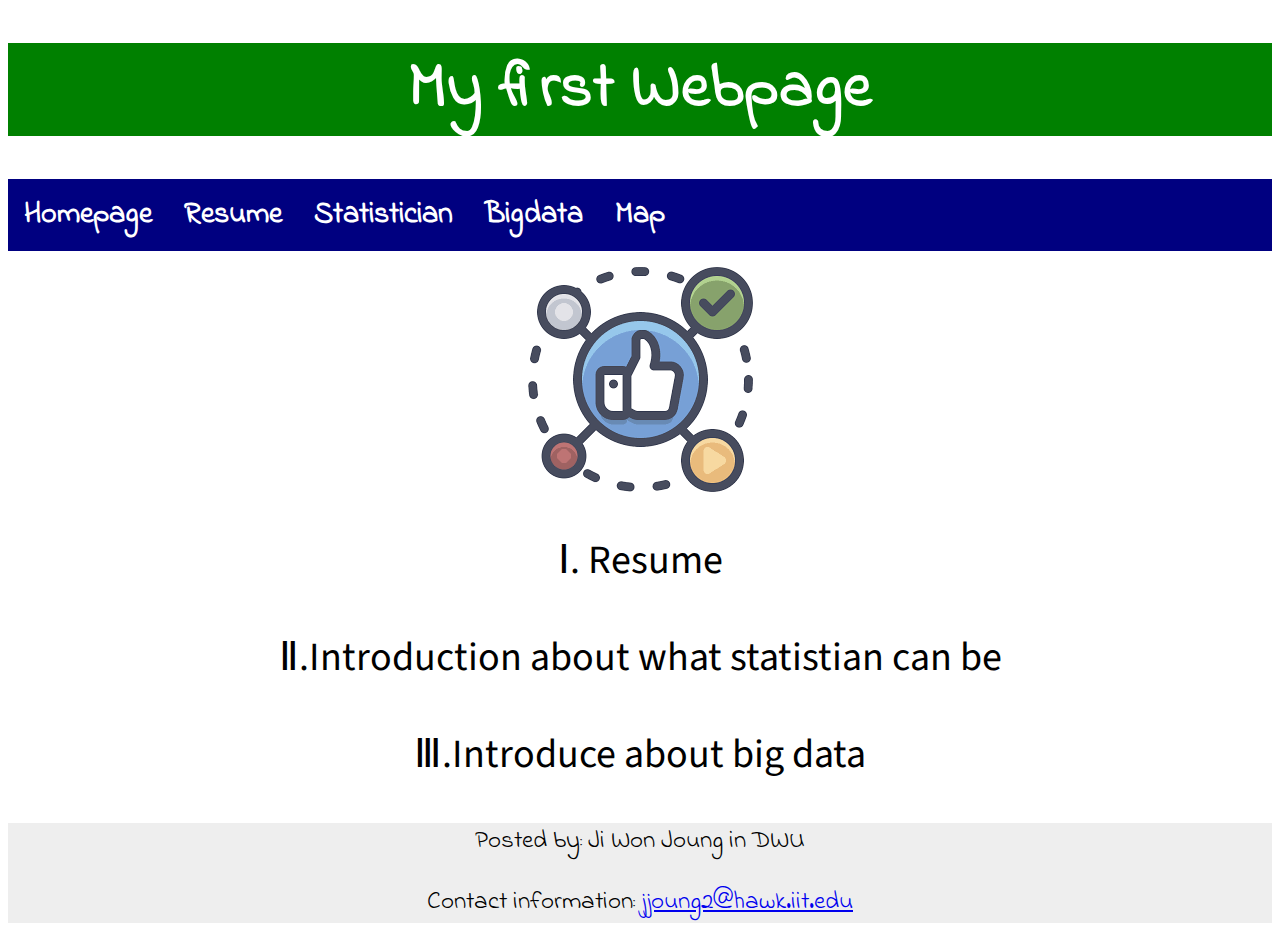
<file: index.html>
<!doctype html>
<html lang="en">
<head>
  <meta charset="UTF-8">
  <title>index</title>
  <link href="style.css" rel="stylesheet" type="text/css">
  <link href="https://fonts.googleapis.com/css?family=Indie+Flower" rel="stylesheet">
  <link href="https://fonts.googleapis.com/css?family=Source+Sans+Pro" rel="stylesheet">
</head>
    <body>
    <Section id="ts">  
    <h1 id="title"> My first Webpage</h1>
    </section>
	
	<header>  
	  <nav>
	  	<ul id="menubar">
		  <li class="ho"><a href="#">Homepage</a></li>
		  <li class="ho"><a href="valid_resume.html">Resume</a></li>  
		  <li class="ho"><a href="valid_secondpage.html">Statistician</a></li>
		  <li class="ho"><a href="thirdpage.html">Bigdata</a></li>
	          <li class="ho"><a href="map.html">Map</a></li>		   		
		</ul>
	    <p><img id="indeximg" src="[data-uri]" alt="data"></p>
         
		<p class="intro">Ⅰ. Resume</p>
		<p class="intro">Ⅱ.Introduction about what statistian can be</p>
		<p class="intro">Ⅲ.Introduce about big data</p>
				
	  </nav>
    </header> 
	<footer>
      <p>Posted by: Ji Won Joung in DWU</p>
	  <p>Contact information: <a href="jjoung2@hawk.iit.edu">jjoung2@hawk.iit.edu</a></p>
    </footer>
  </body>
</html>
</file>
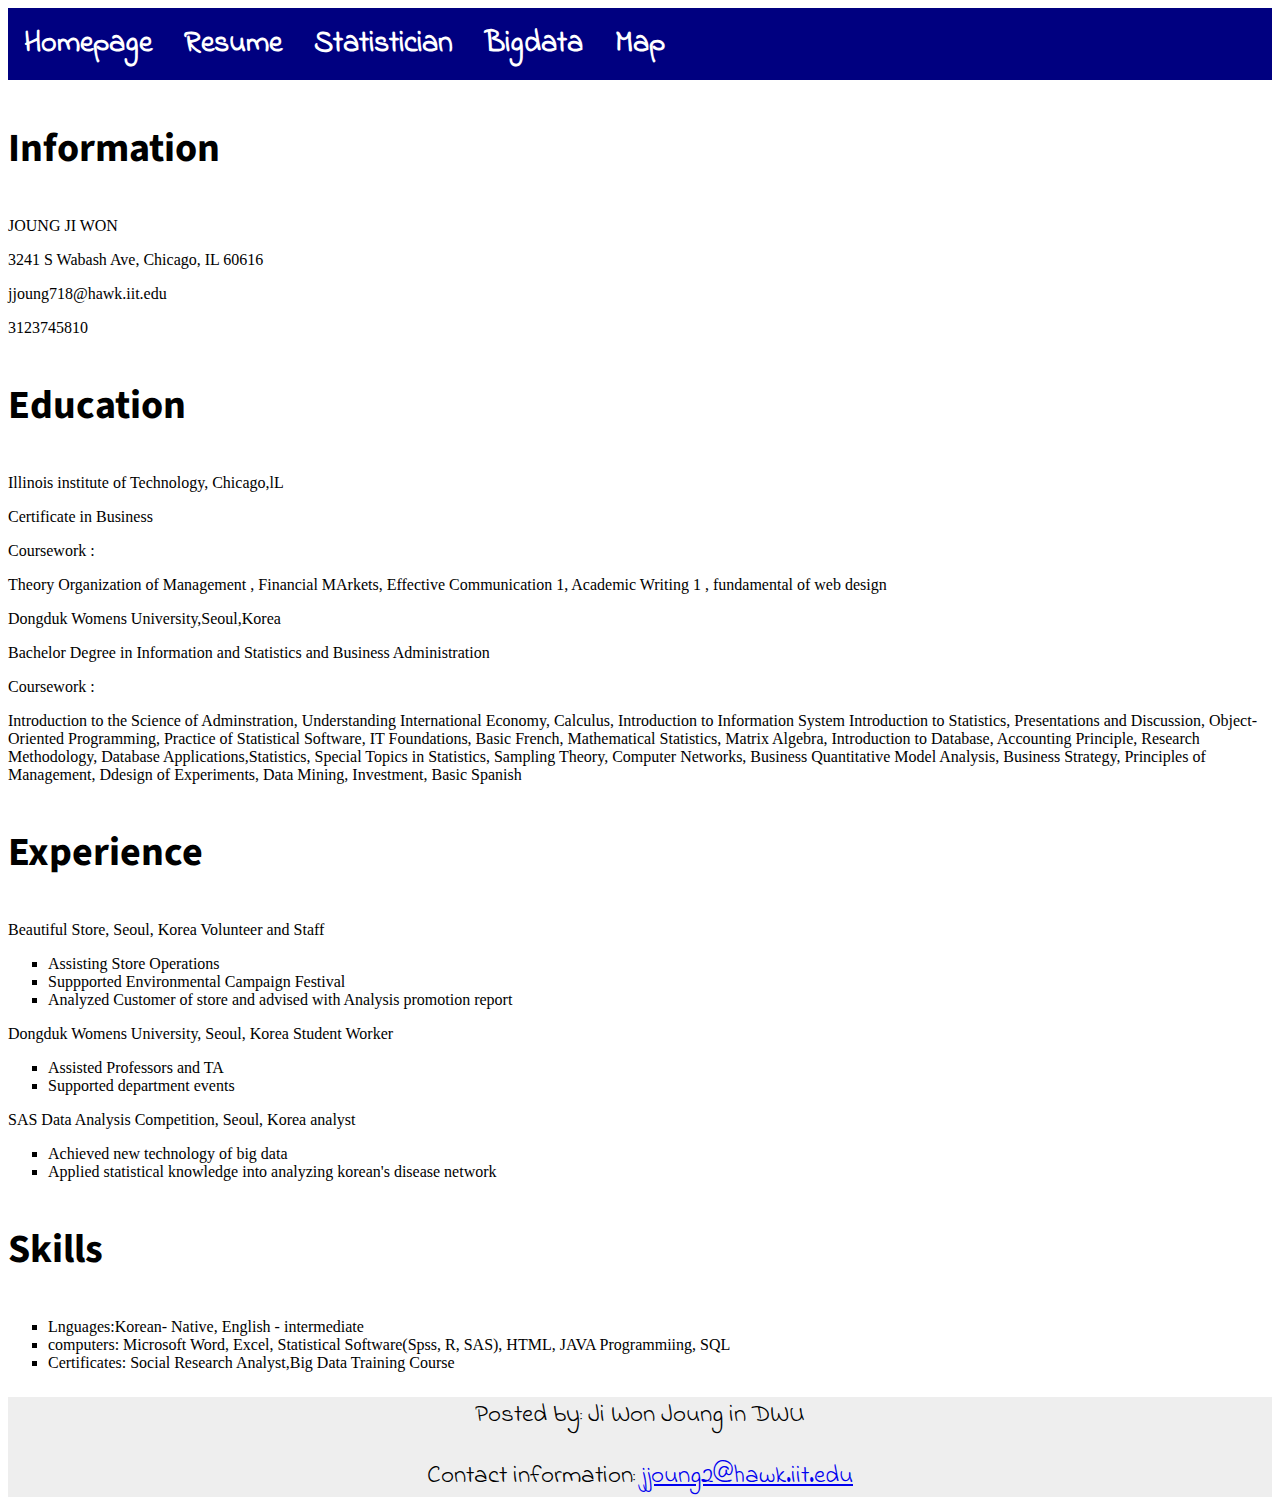
<file: valid_resume.html>
<!doctype html>
<html lang="en">
  <head>
    <meta charset="UTF-8">
    <title> My firsrt web page </title>
	<link href="style.css" rel="stylesheet" type="text/css">
	<link href="https://fonts.googleapis.com/css?family=Indie+Flower" rel="stylesheet">
	<link href="https://fonts.googleapis.com/css?family=Source+Sans+Pro" rel="stylesheet">
  </head>
  <body>
    <header>  
	  <nav>
	  	 <ul id="menubar">
		   <li class="ho"><a href="index.html">Homepage</a></li>
		   <li class="ho"><a href="valid_resume.html">Resume</a></li>  
		   <li class="ho"><a href="valid_secondpage.html">Statistician</a></li>
		   <li class="ho"><a href="thirdpage.html">Bigdata</a></li>
  		   <li class="ho"><a href="map.html">Map</a></li>						 
		 </ul>
	  </nav>
	</header> 	  
    
	<section id="pinfo"> 
	  <h3 class="area">Information</h3>
        <p>JOUNG JI WON </p>
        <p> 3241 S Wabash Ave, Chicago, IL 60616 </p> 
	    <p> jjoung718@hawk.iit.edu </p> 
	    <p> 3123745810 </p>
	</section>
	
	<section id="educaion">
	  <h3 class="area">Education</h3>
	    <p>Illinois institute of Technology, Chicago,lL</p>
		<p>Certificate in Business</p>
        Coursework : 
		<p>Theory Organization of Management , Financial MArkets, Effective Communication 1, Academic Writing 1 , fundamental of web design </p>
	 	
		<p>Dongduk Womens University,Seoul,Korea</p>
	    <p>Bachelor Degree in Information and Statistics  and Business Administration</p>
	    Coursework : 
		<p>
		Introduction to the Science of Adminstration, Understanding International Economy, Calculus, Introduction to Information System 
		Introduction to Statistics, Presentations and Discussion, Object-Oriented Programming, Practice of Statistical Software, IT Foundations, Basic French, Mathematical Statistics, Matrix Algebra, Introduction to Database, Accounting Principle, 
		Research Methodology, Database Applications,Statistics, Special Topics in Statistics, Sampling Theory, Computer Networks,
		Business Quantitative Model Analysis, Business Strategy, Principles of Management, Ddesign of Experiments, Data Mining, Investment, Basic Spanish
	    </p>  
	</section>
	
	<section id="Experience"> 
	  <h3 class="area">Experience</h3>
	
	 Beautiful Store, Seoul, Korea
	 Volunteer and Staff
        <UL>	
          <li> Assisting Store Operations</li>
	      <li> Suppported Environmental Campaign Festival</li>
	      <li> Analyzed Customer of store and advised with Analysis promotion report</li>
     	</UL>
		
	Dongduk Womens University, Seoul, Korea
	
	Student Worker
        <UL>
	      <li>Assisted Professors and TA </li>
	      <li> Supported department events</li>
		</Ul>
		
	SAS Data Analysis Competition, Seoul, Korea
	analyst
        <Ul>  
		  <li>Achieved new technology of big data </li>
		  <li>Applied statistical knowledge into analyzing korean's disease network</li>
		</Ul>
	</section>
	
	<section id="Skills">
      <h3 class="area"> Skills </h3>
	    <UL>	
		  <li>Lnguages:Korean- Native, English - intermediate </li>
		  <li>computers: Microsoft Word, Excel, Statistical Software(Spss, R, SAS), HTML, JAVA Programmiing, SQL </li>
		  <li>Certificates: Social Research Analyst,Big Data Training Course </li>
		</UL>
    </section>
    <footer>
        <p>Posted by: Ji Won Joung in DWU</p>
		<p>Contact information: <a href="jjoung2@hawk.iit.edu">jjoung2@hawk.iit.edu</a></p>
	</footer> 
  </body>
</html>
</file>
<file: style.css>
html{
     font-family : verdana, cursive , sans-serif;
     font: inherit;
     margin:0;
     padding:0;
     border:0;
     vertical-align:baseline
}

h1 {
    text-align: center;
    font-size:400%;
    color: white;
    font-family: 'Source Sans Pro', sans-serif;
}

#title {
         text-align: center;
	 font-size:400%;
	 font-family: 'Indie Flower', cursive;
	 color: white;
}

h2{
    text-align: left;
}
#h2{
     text-align:left;
}

h3 {
     text-align: left;
}

.h3{
    color: red;
    font-size:50px;
    text-align:center;
    font-weight:900;
    font-family: 'Source Sans Pro', sans-serif;	
}

h4{
    color:yellow;
    font-size:30px;
    text-align: left;
    font-weight:600;
}

.bigdata{ 
          border : 0.5em solid blue;
          margin-left:auto;
          margin-right:auto;
          display: block;
	  height: 50%;
	  width: 100%; 
}
.bigdata2{ 
	   border : 0.05em solid blue;
	   margin-left:auto;
	   margin-right:auto;
	   display: block;
}

#menubar{ 
	  list-style-type :none;
          margin:0;
          padding:0;
	  overflow:hidden;
	  background-color:navy;
}

.ho{
     float: left;
}	

.ho a{
       display:inline;
       display:block;
       text-align:center;
       padding:14px 16px;
       color:white;
       text-decoration: none;
       font-size:30px;
       font-family: 'Indie Flower', cursive;
       font-weight: 900;
	}

.ho:hover{
           background:#F3F5BB;
}	
	

 
 ul{
     list-style-type: square;
 }

#indeximg { 
            margin-left:auto;
	    margin-right:auto;
	    display: block;
}
#statistic{
	    background:skyblue;
}
footer {
         height: 100px;
         background: #eee;
	 font-size: 25px;
	 text-align:center;
	 font-family: 'Indie Flower', cursive;		
}

#ts{ 
	background:green;
}	


.intro{
	font-size: 40px;
	font-family: 'Source Sans Pro', sans-serif;
	text-align: center;	 
}

.area{ 
		font-size:40px;
		font-family: 'Source Sans Pro', sans-serif;
}	

.ex{	
     height: 100px;
     background: #AFDDFA;
     font-size: 20px;
     font-family: 'Source Sans Pro', sans-serif;
}		

.add{
      font-size: 25px;
      font-family: 'Source Sans Pro', sans-serif;
}		
		
#ex8{	
      height: 30px;
      background: #AFDDFA;
      font-size: 20px;
      font-family: 'Source Sans Pro', sans-serif;
}		

#ex7{	
      height: 50px;
      background: #AFDDFA;
      font-size: 20px;
      font-family: 'Source Sans Pro', sans-serif;
}	

#ex6{	
      height: 50px;
      background: #AFDDFA;
      font-size: 20px;
      font-family: 'Source Sans Pro', sans-serif;
}

#ex5{	
      height: 30px;
      background: #AFDDFA;
      font-size: 20px;
      font-family: 'Source Sans Pro', sans-serif;
}

#ex4{	
      height: 75px;
      background: #AFDDFA;
      font-size: 20px;
      font-family: 'Source Sans Pro', sans-serif;
}

#ex3{	
	height: 50px;
        background: #AFDDFA;
	font-size: 20px;
	font-family: 'Source Sans Pro', sans-serif;
}

#sh{
     color: blue;
     font-family: 'Source Sans Pro', sans-serif;
}	
	
#maptt{
	    color: Black;
		font-family: 'Source Sans Pro', sans-serif;
}

#exname{ 
		 color: Black;
		font-family: 'Source Sans Pro', sans-serif;
}		
	
#exp{ 
	 color: Black;
		font-family: 'Source Sans Pro', sans-serif;
}
</file>
